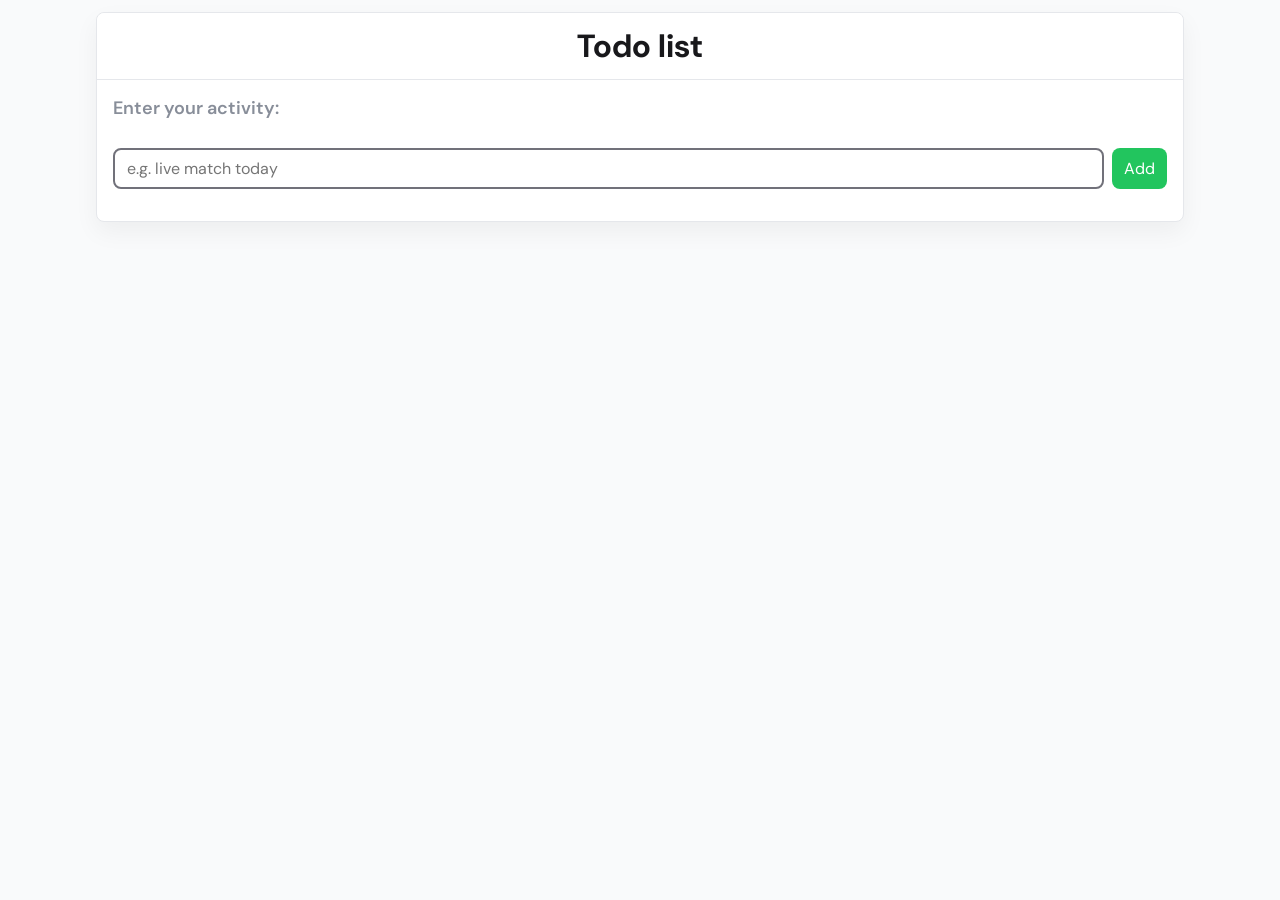
<file: simpletodo/index.html>
<!DOCTYPE html>
<html>
<head>
	<meta charset="utf-8">
	<meta name="viewport" content="width=device-width, initial-scale=1">
	<title>To-do list</title>
	<link href="https://fonts.googleapis.com/css2?family=DM+Sans:wght@400;500;700&display=swap" rel="stylesheet">
	<link rel="stylesheet" href="style.css">

</head>
<body>
	
	<div class="container">
		<h1 id="heading">Todo list</h1>
		<label for="userInput">Enter your activity:</label>
		<div id="input-row">
			
			<input type="text" id="userInput"placeholder= 'e.g. live match today'>
			<button id="btn">Add</button>
		</div>
		<ul id="list">
			<!-- list items get appended	 -->
		</ul>
	</div>
	<script src="script.js"></script>
</body>
</html>
</file>
<file: simpletodo/style.css>
*{
	margin: 0;
	padding: 0;
	box-sizing:border-box;
}

:root {
  --bg: #f9fafb;          /* page background */
  --surface: #ffffff;     /* cards / container */
  --text: #111827;        /* main text */
  --muted: #6b7280;       /* labels / secondary text */
  
  --primary: #22c55e;     /* add button */
  --primary-hover: #16a34a;

  --danger: #ef4444;      /* delete button */
  --danger-hover: #dc2626;

  --border: #e5e7eb;      /* subtle borders */
}

body{
	font-family: DM Sans;
	background-color: var(--bg);
	display : flex;
	flex-direction  :column;
	align-items : center;
	min-height: 100vh;
}

.container{
	margin-top: 12px;
	background-color: var(--surface);
	border:1px solid var(--border);
	display: flex;
	flex-direction: column;
	justify-content: center;
	align-items: center;
	width:85%;
	border-radius: 8px;
	box-shadow: 0 10px 25px rgba(0, 0, 0, 0.05);
}
#heading{
	text-align: center;
	border-bottom: 1px solid var(--border);
	background-color: #ffffffff;
	color: #18181b;
	width: 100%;
	margin: 0;
	padding: 12px 0;
	border-radius: 8px 8px 0 0;
}


label{
	color:var(--muted);
	align-self:flex-start;
	margin-top: 16px;
	margin-left:16px;
	font: inherit;
	font-size:18px;
	font-weight:600;
	opacity: 0.8; 
}
#input-row{
	display: flex;
	gap: 8px;
	padding: 16px;
	width:100%;
	margin-top: 12px;

}
#btn{
	border: none;
	color: white;
	background-color: var(--primary);
	border-radius: 8px;
	padding: 8px 12px;
	font: inherit;
	cursor:pointer;
}
#btn:hover{
	background-color: var(--primary-hover);
}
#userInput{
	border: 2px solid #71717a;
	flex: 1;
	border-radius: 8px;
	padding: 8px 12px;
	font: inherit;
}

#list{
	width:100%;
	padding : 0 16px 16px;
	list-style: none;
	margin: 0;
	display: flex;
	flex-direction: column;
}
.list-items{
	color: var(--text);
	background-color: #f5f5f5;
	border-radius: 8px;
	padding: 8px 12px;
	display: flex;
	flex-direction: row;
	cursor: pointer;
	margin-bottom:6px;
	transform: translateY(10px);
	transition: all 0.25s ease;
}
.list-items:hover {
  background-color: #f3f4f6;
  transform: scale(1.01);
}
.del-button{
	border: none;
	color: white;
	background-color: var(--danger);
	cursor: pointer;
	border-radius: 8px;
	padding: 8px 12px;
	margin-left: auto;
}
.del-button:hover{
	background-color: var(--danger-hover);
}
.list-items.removing {
  opacity: 0;
  transform: translateX(50px);
}
.done{
	background-color: #16a34a;
	text-decoration: line-through;
	opacity: 0.5;
}
</file>
